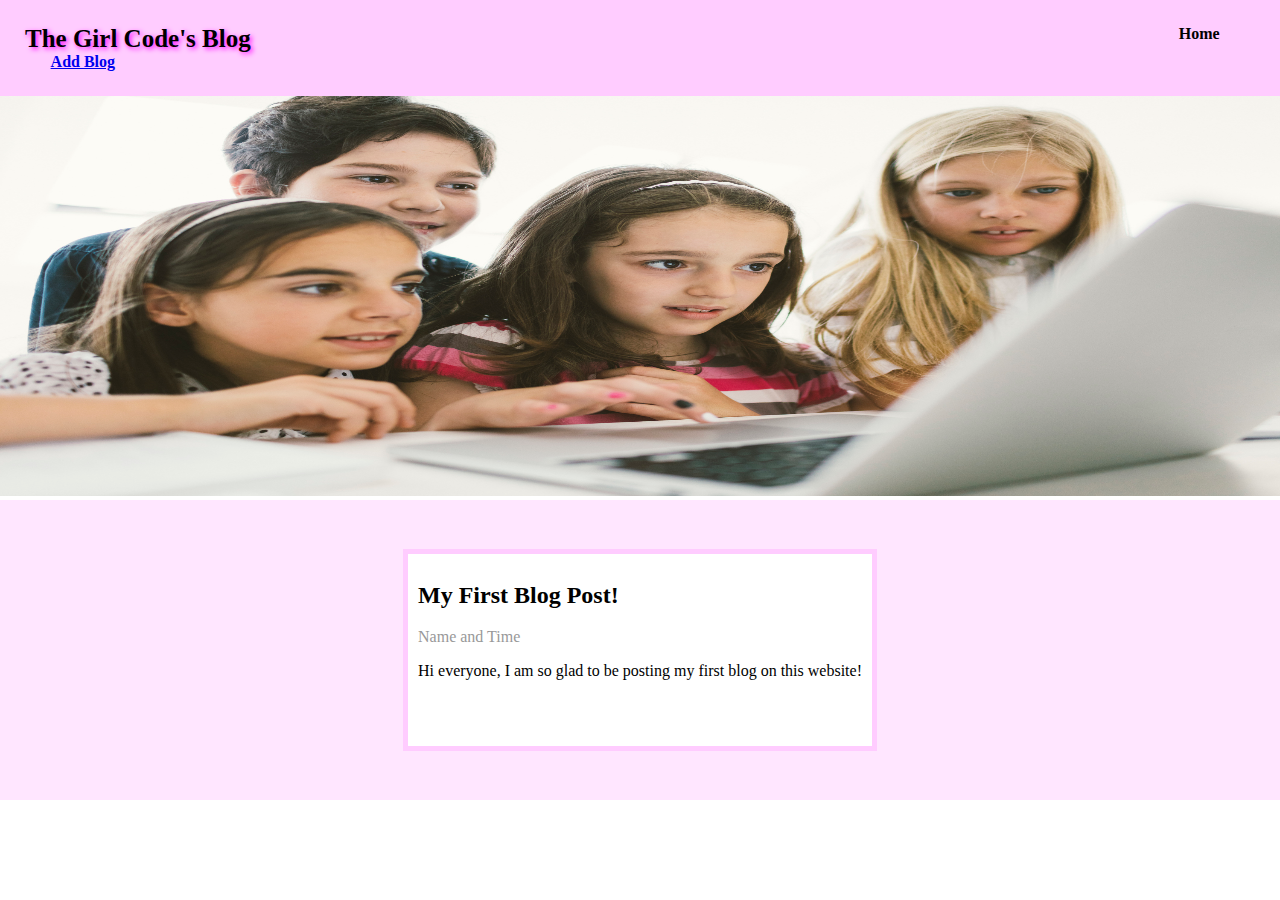
<file: index.html>
<!DOCTYPE html>
<html>
<head>
	<title>The Girl Code</title>
	<link rel="stylesheet" type="text/css" href="d.css">
</head>
<body>
    <div  class="parent">
	    <div class="child1">The Girl Code's Blog</div>
	    <div class="child">Home</div>
	    <div class="child"><a href="second_page.html" target="_blank">Add Blog</a></div>
    </div>
    <div class="pic">
    <img src="girlcode.jpg" alt="girl coding pic"> </div>
    <div class="blog_container">
     <div class="Blog">
       <h2>My First Blog Post!</h2>
       <div class="line2">Name and Time</div>
       <p>Hi everyone, I am so glad to  be posting my first blog on this website!</p>
     </div>
    </div>
</body>
</html>
</file>
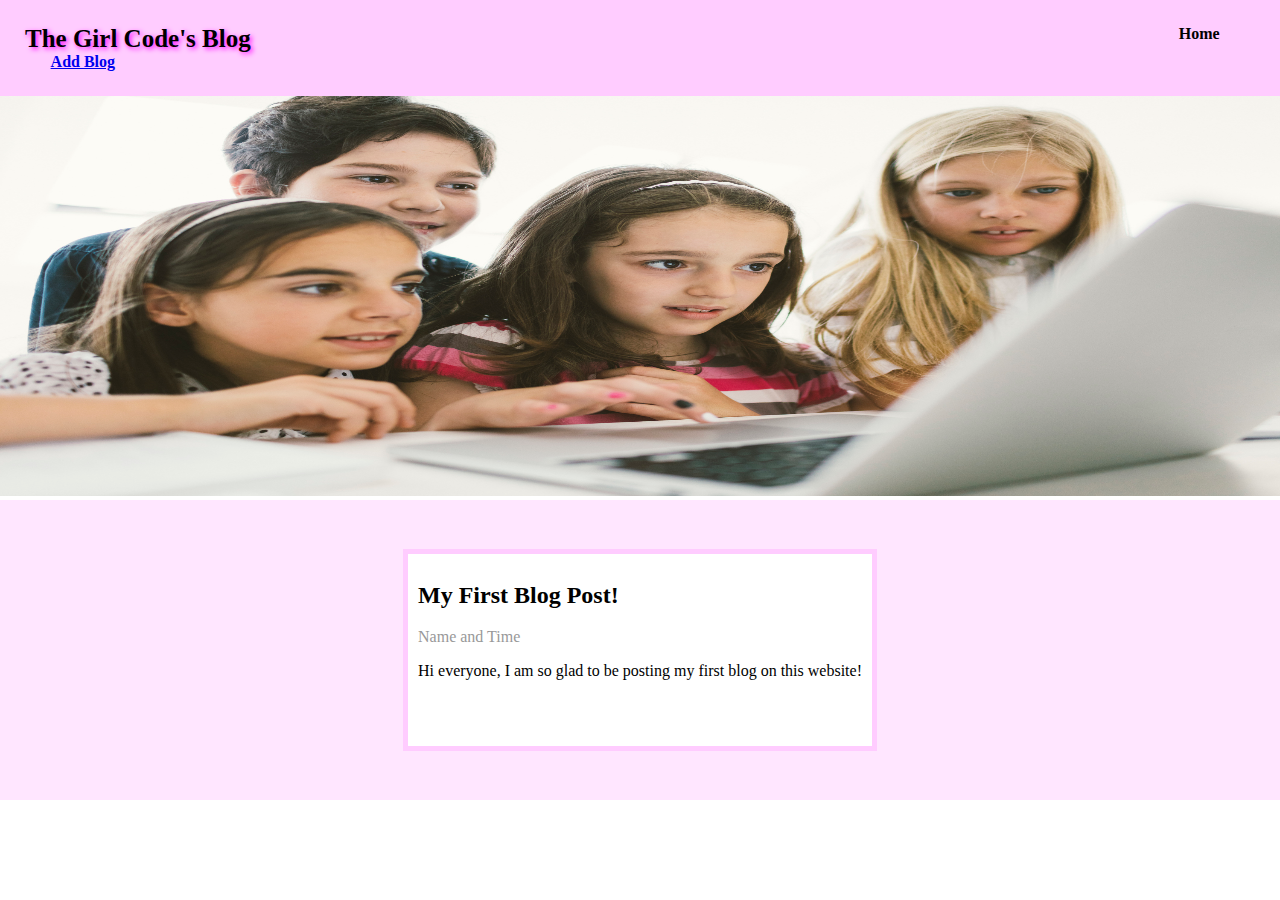
<file: first_page.html>
<!DOCTYPE html>
<html>
<head>
	<title>The Girl Code</title>
	<link rel="stylesheet" type="text/css" href="d.css">
</head>
<body>
    <div  class="parent">
	    <div class="child1">The Girl Code's Blog</div>
	    <div class="child">Home</div>
	    <div class="child"><a href="second_page.html" target="_blank">Add Blog</a></div>
    </div>
    <div class="pic">
    <img src="girlcode.jpg" alt="girl coding pic"> </div>
    <div class="blog_container">
     <div class="Blog">
       <h2>My First Blog Post!</h2>
       <div class="line2">Name and Time</div>
       <p>Hi everyone, I am so glad to  be posting my first blog on this website!</p>
     </div>
    </div>
</body>
</html>
</file>
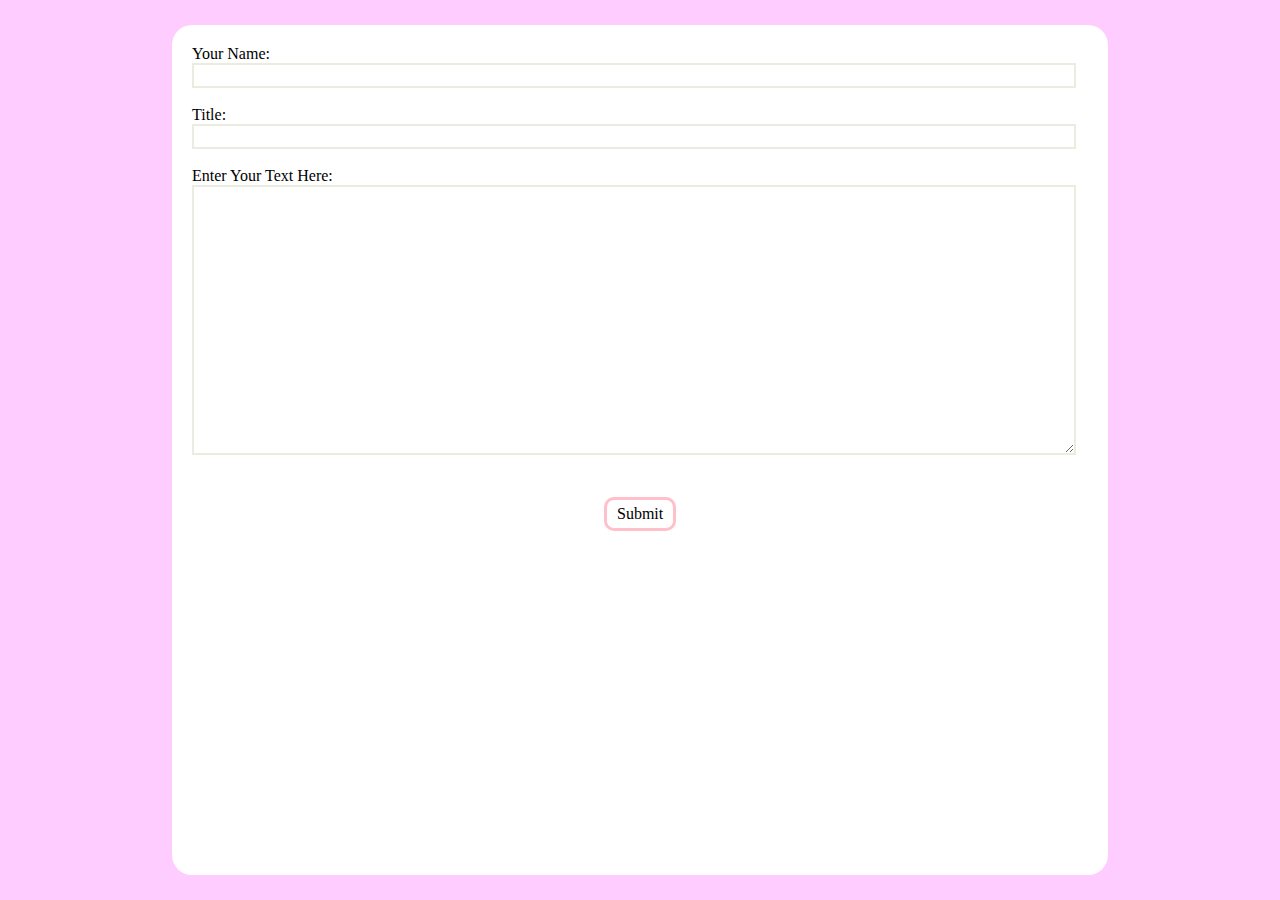
<file: second_page.html>
<!DOCTYPE html>
<html>
<head>
	<title>Create Blog</title>
	<link rel="stylesheet" type="text/css" href="e.css">
</head>
<body>
	<div id="div1">
		<form>
			<label >Your Name:<br></label>
		    <input type="text" name="username"><br><br>
		    <label >Title:<br></label>
		    <input type="text" name="title"><br><br>
		    <label >Enter Your Text Here:<br></label>
		    <textarea id="input1" ></textarea><br><br>
		</form>
		<div id="div3">
		   <div id="div2">
			  Submit
		   </div>
		</div>
	</div>

</body>
</html>
</file>
<file: d.css>
body{
margin: 0px;
}

.parent{
background-color: rgb(255, 204, 255);
width: 100vw;
display: flex;
flex-direction: row;
flex-wrap: wrap;
padding: 25px;
}

.child1{
	margin-right: 800px;
padding-right: 8vw;
font-size: 25px;
font-weight: bolder;
text-shadow: 2px 2px 5px rgb(255, 0, 255);
}

.child{
padding-left: 2vw;
font-weight: bold;
}


img{
	width: 100vw;
	height: 400px;
}

.blog_container
{
	width: 100vw;
	height: 300px;
	display: flex;
	flex-direction: column;
	flex-wrap: wrap;
	justify-content: center;
	align-items: center;
	background-color:  rgb(255, 230, 255);
}
.Blog{
padding: 8px 10px 50px 10px;
background-color: white;
border: 5px solid rgb(255, 204, 255);

}
.line2{
	color: grey;
	opacity: .8;
}
</file>
<file: e.css>
body{
	margin: 0px;
	width: 100vw;
	height: 100vh;
	background-color: rgb(255, 204, 255);
	display: flex;
	flex-direction: column;
    justify-content: center;
	align-items: center;
}
#div1{
	background-color: white;
	margin: 20px 180px 20px 180px; 
	width: 70vw;
	height: 90vh;
	padding: 20px;
	border-radius: 20px;

}
label{
	width: 68vw;
}
input{
	width: 68vw;
	border: 2px solid rgb(235, 235, 224);
	padding: 5px;
	font-size: 10px;
}
#input1
{
	width: 68vw;
	height: 20vw;
	border: 2px solid rgb(235, 235, 224);
	padding: 5px;
	font-size: 10px;
}
#div2{
	border: 3px solid pink;
width: 46px;
padding: 5px 10px 5px 10px;
border-radius: 10px;

}

#div3{
	margin-top: 20px;
	display: flex;
	flex-direction: column;
	justify-content: center;
	align-items: center;
}
</file>
